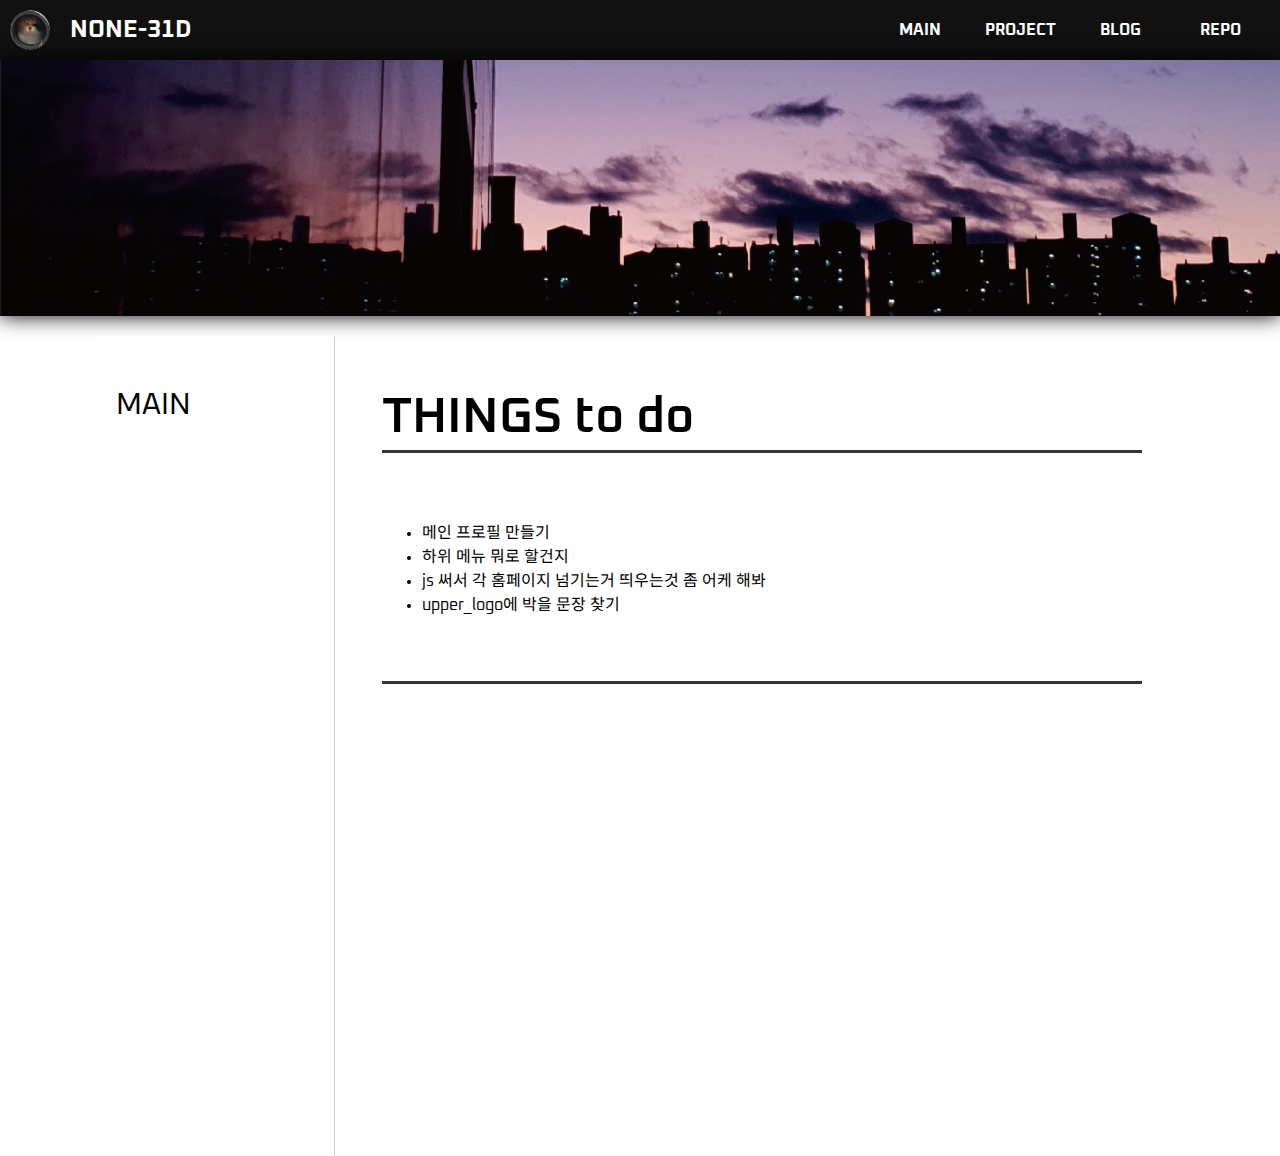
<file: index.html>
<!-- https://2-jissun.tistory.com/2 깃 명령어 확인-->


<html>
    <head>
        <link href="https://fonts.googleapis.com/css?family=Noto+Sans+KR|Oxanium:400,600&display=swap" rel="stylesheet">
        <link href="index.css" rel="stylesheet" type="text/css" />
        <link href="side.css" rel="stylesheet" type="text/css" />
        <link href="main.css" rel="stylesheet" type="text/css" />
        
    </head>
    <header>
        <div id="outer">
            <img src="img/자산 1.png" width="40px" height="40px"/>
            <h2>NONE-31D</h2>
        </div>
        <nav id="top_menu">
          <span class="menu"><a>MAIN</a>
          </span><span class="menu"><a>PROJECT</a>
          </span><span class="menu"><a>BLOG</a>
          </span><span class="menu"><a>REPO</a></span>
        </nav>
    </header>
    <body>
        <div id="upper_main">
            <img src="img/upper_logo_대지 1.png"/>
        </div>
        <div id="bottom">
            <div id="side">
                <div class="curr_menu">
                    MAIN
                    <div class="sub_menu">
                        <ul>
                            <li>Profile</li>
                            <li>Things to do</li>
                        </ul>
                    </div>
                </div>
                
            </div>
            <div id="main">
                <div id="subject">
                    THINGS to do
                </div>
                <div id="content">
                    <ul>
                        <li>메인 프로필 만들기</li>
                        <li> 하위 메뉴 뭐로 할건지</li>
                        <li>js 써서 각 홈페이지 넘기는거 띄우는것 좀 어케 해봐</li>
                        <li>upper_logo에 박을 문장 찾기</li>
                    </ul>
                </div>
            </div>
        </div>
        
    </body>
</html>
</file>
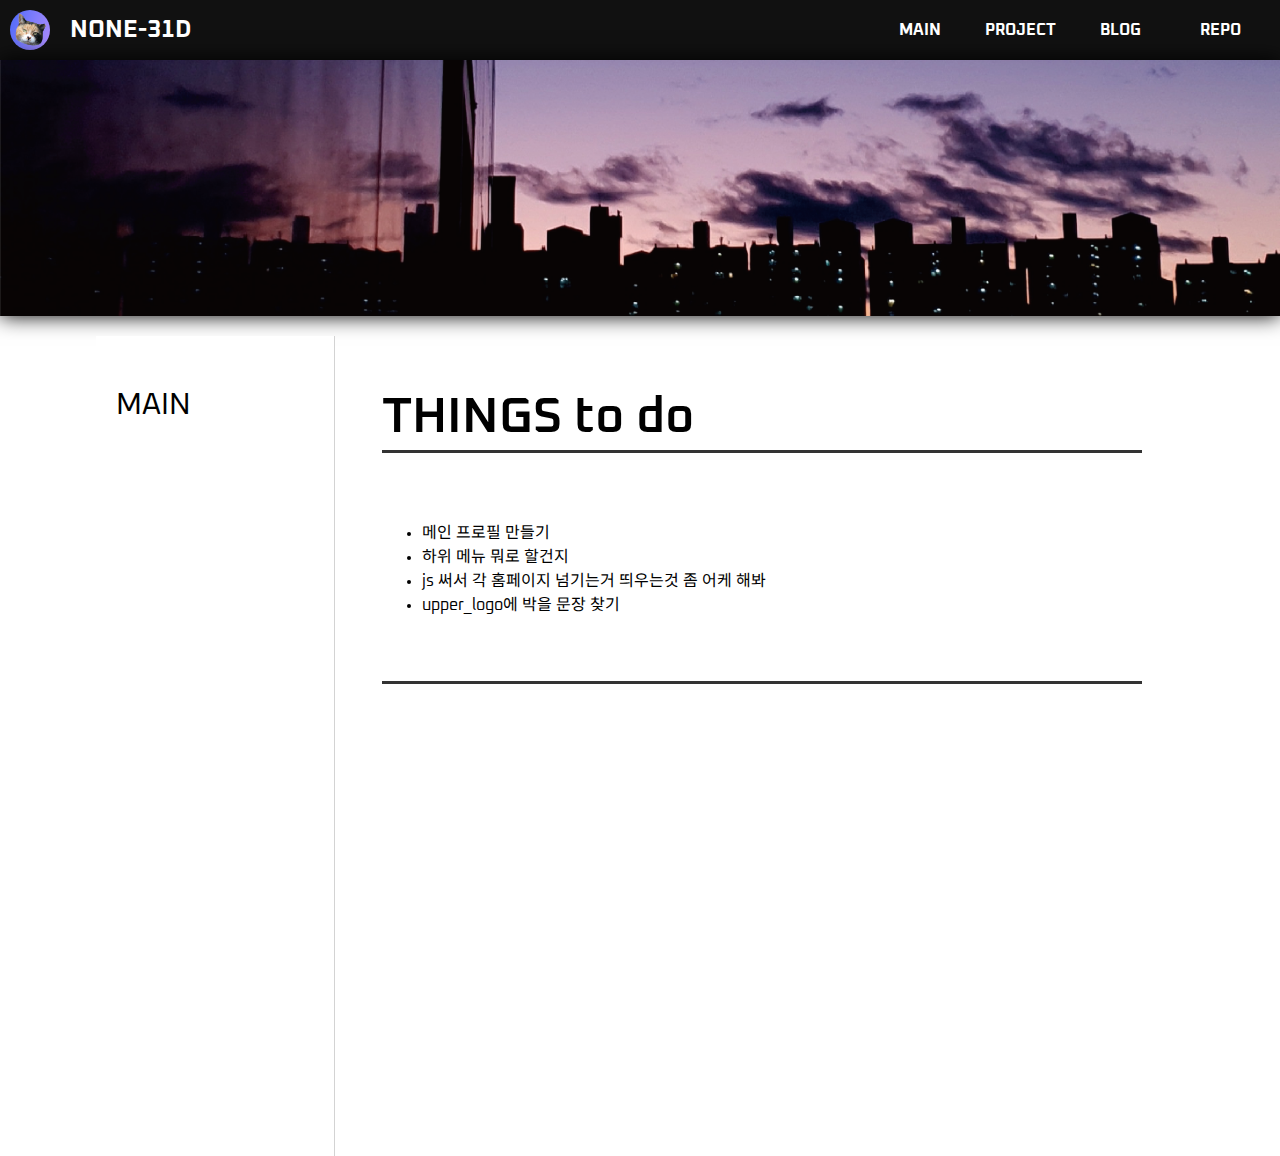
<file: main/thingstodo.html>
<!-- https://2-jissun.tistory.com/2 깃 명령어 확인-->


<html>
    <head>
        <link href="https://fonts.googleapis.com/css?family=Noto+Sans+KR|Oxanium:400,600&display=swap" rel="stylesheet">
        <link href="https://none-31d.github.io/index.css" rel="stylesheet" type="text/css" />
        <link href="https://none-31d.github.io/side.css" rel="stylesheet" type="text/css" />
        <link href="https://none-31d.github.io/main.css" rel="stylesheet" type="text/css" />
        
    </head>
    <header>
        <div id="outer">
            <img src="https://none-31d.github.io/img/logo.png" width="40px" height="40px"/>
            <h2>NONE-31D</h2>
        </div>
        <nav id="top_menu">
          <span class="menu"><a href="https://none-31d.github.io/index.html">MAIN</a>
          </span><span class="menu"><a href="https://none-31d.github.io/project/project.html">PROJECT</a>
          </span><span class="menu"><a>BLOG</a>
          </span><span class="menu"><a>REPO</a></span>
        </nav>
    </header>
    <body>
        <div id="upper_main">
            <img src="https://none-31d.github.io/img/upper_logo_대지 1.png"/>
        </div>
        <div id="bottom">
            <div id="side">
                <div class="curr_menu">
                    MAIN
                    <div class="sub_menu">
                        <ul>
                            <li>Profile</li>
                            <li><a href="https://none-31d.github.io/main/thingstodo.html">Things to do</a></li>
                        </ul>
                    </div>
                </div>
                
            </div>
            <div id="main">
                <div id="subject">
                    THINGS to do
                </div>
                <div id="content">
                    <ul>
                        <li>메인 프로필 만들기</li>
                        <li> 하위 메뉴 뭐로 할건지</li>
                        <li>js 써서 각 홈페이지 넘기는거 띄우는것 좀 어케 해봐</li>
                        <li>upper_logo에 박을 문장 찾기</li>
                    </ul>
                </div>
            </div>
        </div>
        
    </body>
</html>
</file>
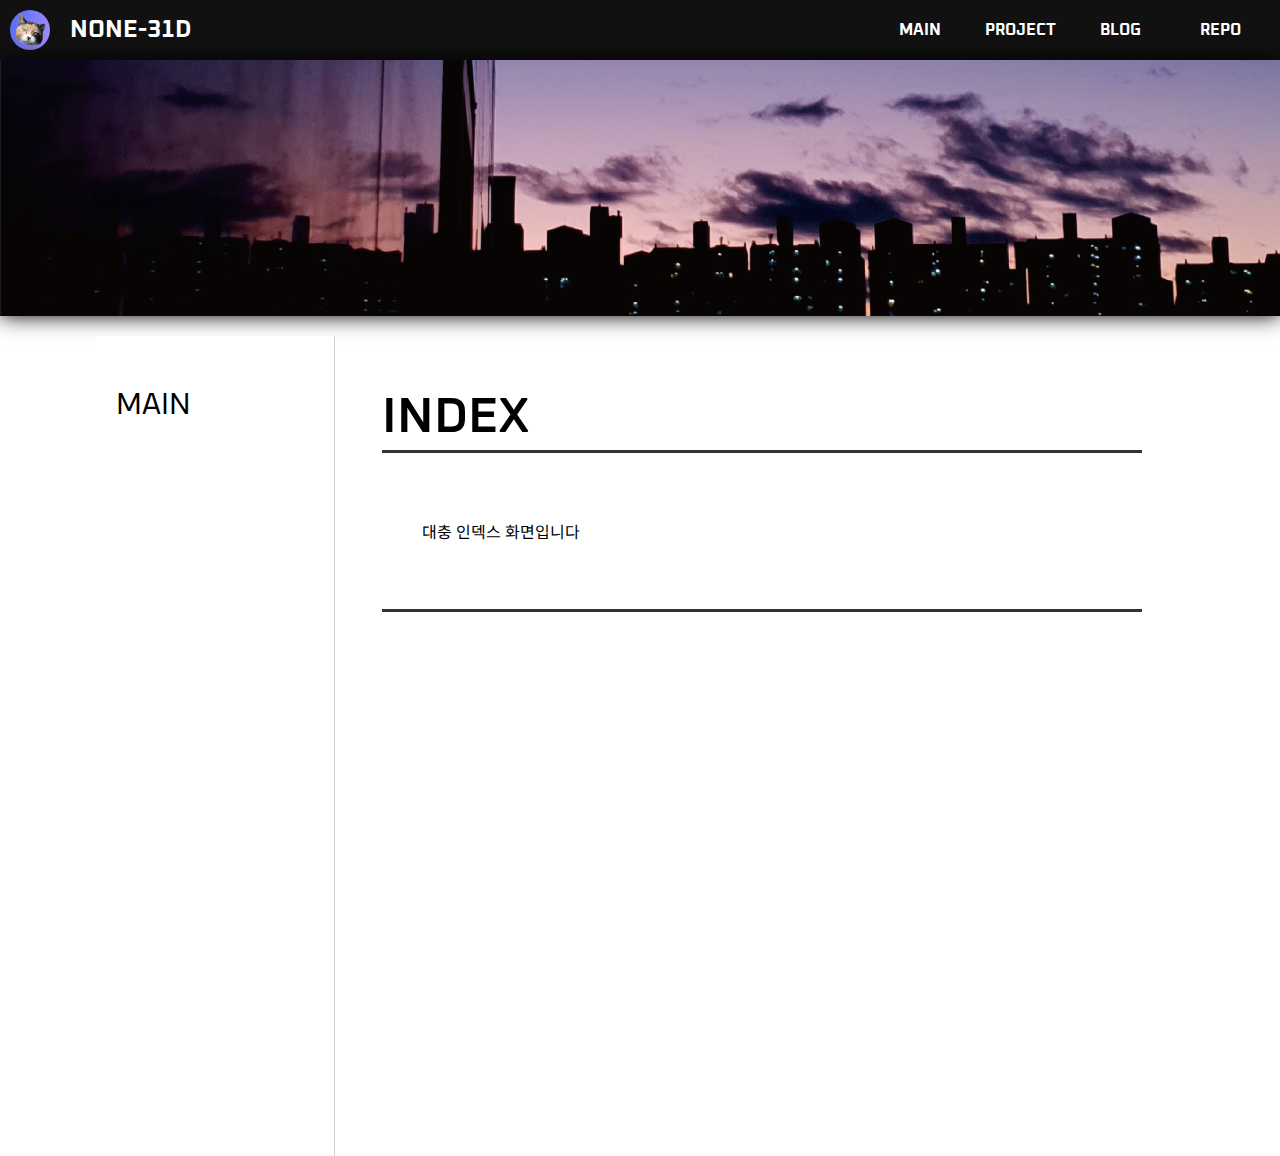
<file: project/project.html>
<!-- https://2-jissun.tistory.com/2 깃 명령어 확인-->


<html>
    <head>
        <link href="https://fonts.googleapis.com/css?family=Noto+Sans+KR|Oxanium:400,600&display=swap" rel="stylesheet">
        <link href="https://none-31d.github.io/index.css" rel="stylesheet" type="text/css" />
        <link href="https://none-31d.github.io/side.css" rel="stylesheet" type="text/css" />
        <link href="https://none-31d.github.io/main.css" rel="stylesheet" type="text/css" />
        
    </head>
    <header>
        <div id="outer">
            <img src="https://none-31d.github.io/img/logo.png" width="40px" height="40px"/>
            <h2>NONE-31D</h2>
        </div>
        <nav id="top_menu">
            <span class="menu"><a href="https://none-31d.github.io/index.html">MAIN</a>
            </span><span class="menu"><a href="https://none-31d.github.io/project/project.html">PROJECT</a>
          </span><span class="menu"><a>BLOG</a>
          </span><span class="menu"><a>REPO</a></span>
        </nav>
    </header>
    <body>
        <div id="upper_main">
            <img src="https://none-31d.github.io/img/upper_logo_대지 1.png"/>
        </div>
        <div id="bottom">
            <div id="side">
                <div class="curr_menu">
                    MAIN
                    <div class="sub_menu">
                        <ul>
                            <li>Profile</li>
                            <li><a href="https://none-31d.github.io/main/thingstodo.html">Things to do</a></li>
                        </ul>
                    </div>
                </div>
                
            </div>
            <div id="main">
                <div id="subject">
                    INDEX
                </div>
                <div id="content">
                    <ul>
                        대충 인덱스 화면입니다
                    </ul>
                </div>
            </div>
        </div>
        
    </body>
</html>
</file>
<file: index.css>
html {
    font-family: 'Oxanium', 'Noto Sans KR' ;
}

a, a:visited, a:hover {
    text-decoration: none;
}

header a, header a:visited, header a:hover {
    color: white;
}

header {  
    font-weight: 600;
    width: 100%;
    min-width: 1000px;
    height: 60px;
    color: white;
    background:#111111;
    font-weight: bold;
    display: flex;
    justify-content: space-between;
    align-items: center;
  }

#outer {
    margin-left: 10px;
    width: 400px;
    display: flex;
    /*line-height: 60px;*/
}

#outer img{
    padding-top: 0px;
    margin-top: 15px;
    vertical-align: middle;
    margin-right: 20px;
    object-fit: cover;
    border-radius: 50%;
}


  #top_menu {
      width: 400px;
      height: 100%;
      margin-left:auto;
      margin-right: 10px;
  }

  #top_menu .menu {
      display: inline-block;
      line-height: 60px;
      width: 25%;
      height: 100%;
      text-align: center;
      padding:0px;
      margin:0px;
  }

  #top_menu .menu:hover {
      background: #0f4c81;
  }



body {
    padding: 0px;
    margin: 0px;
}


#upper_main {
    min-height: 200px;
    width: 100%;
    padding-bottom: 20px;
}

#upper_main > img {
    min-width: 1000px;
    width: 100%;
    padding:0;
    margin:0;
    box-shadow: 0 0 20px;
}

#bottom {
    font-weight: 400;
    margin-top: 0px;
    width: 85%;
    min-width: 1000px;
    display: flex;
    justify-content: center;
    height: 90%;
    margin-left: auto;
    margin-right: auto;
}
</file>
<file: side.css>
#side {
    padding-top: 10px;
    width: 300px;
    height: 100%;
    background: rgb(255,255,255);
    border-right: lightgray solid 1px;
    padding-right: 5px;
}

#side a, #side a:visited, #side a:hover {
    color:#000;
}

#side .curr_menu{
    font-size: 30px;
    margin-top: 40px;
    padding-left: 20px;
    padding-bottom: 10px;
    
}

#side .sub_menu {
    font-size: 18px;
    display: none;
    
}

#side .curr_menu:hover .sub_menu{
    display: block;
}

#side .sub_menu ul{
    padding: 0;
}

#side .sub_menu li {
    border-top: #ccc dotted 1px;
    list-style-type: none;
    padding-top: 10px;
    padding-bottom: 5px;
}

#side .sub_menu li:last-of-type {
    border-bottom: #ccc solid 1px;
}
</file>
<file: main.css>
#main {
    display: flex;
    flex-direction: column;
    padding-left: 5px;
    width:100%;
    height: 100%;
}


#main > div {
    width: 90%;
    margin: 0 auto;
    padding-top: 50px;
    border-bottom: solid #333333;
}

#main #subject {
    font-size: 50px;
    font-weight: 600;
}



#main #content {
    padding-bottom: 50px;
}
</file>
